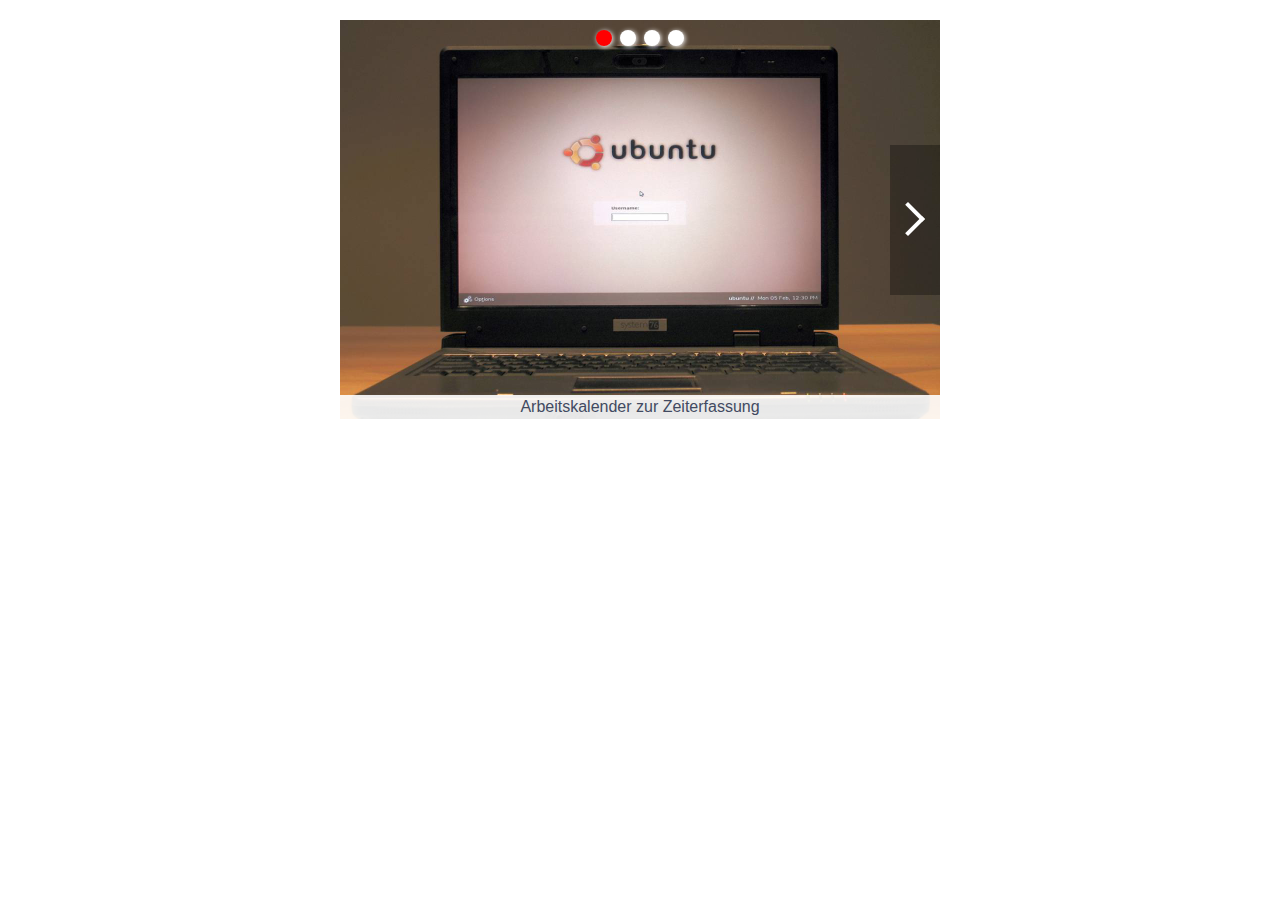
<file: JavaScript/AlbisEasySlider/index.html>
<!doctype html>
<html>
<head>
    <link href="reset.css" rel="stylesheet">
    <style>
        
        
        main {
            width: 100%;
            max-width: 600px;
            margin:2em auto;
        }    
        
img {
    width: 100%;
    height: auto;
}


#albisSlider {
    margin-bottom: 2em;
        width:100%;
        
}

#slidercontainer {
   position: relative;
    overflow: hidden;
    width: 100%;
    
}

.sliderRatio {
    overflow: hidden;
    padding-bottom: 66.5%;
    width: 100%;
    height: 0;
}



#albisSlider figure {
    position: relative;
    float: left;
    text-align: center;
}

#slidercontainer button {
     position: absolute;
    top: 50%;
    display: inline;
    width:5em;
    height: 15em;
    border:none;
    background: rgba(1,1,1,.3);
    transition: background 00ms ease-out;
    transform: translateY(-50%);
   
}

#slidercontainer button:hover, #slidercontainerr button:focus, #slidercontainer button:active {
    background: rgba(1,1,1,.7);
    outline:none;
}


#nextslide {
    right: 0;
    text-indent: -10000px;
}

#prevslide {
    left:0;
    text-indent: -10000px;
}


#nextslide:after, #prevslide:after {
    position: relative;
    display: block;
    margin-top:-1.2em;
    width:2em;
    height:2em;
    border:4px solid #fff;
    border-bottom: 0;
    border-left:0;
    content:" ";
    transform: rotate(45deg);
}

#prevslide:after {
    margin-left: 1.2em;
    border: 4px solid #fff;
    border-top: 0;
    border-right: 0;
}


#albisSlider figcaption {
    position: absolute;
    bottom: 0;
    box-sizing: border-box;
    padding:.2em;
    width:100%;
    background: rgba(255,255,255,.9);
    color:#424a61;
    font-size: 1rem;
}



#nextslide, .input-button:nth-child(even) {
    float:right;
}

#slide {
    -webkit-transition: transform 1200ms ease-in-out;
    transition: transform 1200ms ease-in-out;
}
        
#sliderControls {
    position: absolute;
    top: 3em;
    right: 0;
    left: 0;
    display: table-row;
    width: auto;
    text-align: center;
}

.singleSlideButton {
    display: table-cell !important;
    margin: 0 .4em;
    border-radius: 50%;
    border:0;
    width:16px;
    height:16px;
    box-shadow: 1px 1px 5px #fff;
    background: #fff;
}
 .singleSlideActive {
        background: red;
        color:#fff

}
    </style>
    
    
</head>

<body>
    <main>
        <section id="albisSlider" >
            <div id="slidercontainer">
                <div id="slide" style="transform: translate3d(0, 0, 0)">
                    <figure class="sliderElem">
                        <div class="sliderRatio"><img class="sliderImg" src="images/bild01@1.jpg" srcset="images/bild01@1.jpg 600w, images/bild01@2.jpg 1200w" sizes="(max-width: 600px) 600px, 1200px" height="400" width="600"></div>
                        <figcaption>Arbeitskalender zur Zeiterfassung</figcaption>
                    </figure>
                    <figure class="sliderElem">
                        <div class="sliderRatio"><img class="sliderImg" data-src="images/bild02@1.jpg" data-srcset="images/bild02@1.jpg 600w, images/bild02@2.jpg 1200w" sizes="(max-width: 600px) 600px, 1200px" height="400" width="600"></div>
                        <figcaption>Monatsplanung zur Zeiterfassung</figcaption>
                    </figure>
                    <figure class="sliderElem">
                        <div class="sliderRatio"><img class="sliderImg" data-src="images/bild03@1.jpg" data-srcset="images/bild03@1.jpg 600w, images/bild03@2.jpg 1200w" sizes="(max-width: 600px) 600px, 1200px" height="400" width="600"></div>
                        <figcaption>Mitarbeiterjournal</figcaption>
                    </figure>
                    <figure class="sliderElem">
                        <div class="sliderRatio"><img class="sliderImg" data-src="images/bild04@1.jpg" data-srcset="images/bild04@1.jpg 600w, images/bild04@2.jpg 1200w" sizes="(max-width: 600px) 600px, 1200px" height="400" width="600"></div>
                        <figcaption>Auswertung der Zeiten</figcaption>
                    </figure>
                </div>
                <button id="prevslide" style="display:none">zurück</button>
                <button id="nextslide">vor</button>
            </div>
        </section>
    </main>
</body>    
        
</html>

<script>
    
    

(function(){
    var sliderElems = document.getElementsByClassName("sliderElem"),
        // Zahl der Elemente
        sliderLength = sliderElems.length;
        if (sliderLength != 0) {
            var slide = document.getElementById("slide"),
                position = 0,
                albisSlider = document.getElementById("albisSlider"),
                slideWidth = 100 / sliderLength + '%',
                // Container für Buttons zum einzelen Aufruf der Slider
                sliderControlsHTML = '<div id="sliderControls"></div>';

        // Breite des die Slider enthaltenen Containers definieren
            slide.style["width"] = sliderLength + '00%';
            // Container  für Buttons zum einzelen Aufruf der Slider einfügen
            albisSlider.insertAdjacentHTML('beforeend', sliderControlsHTML);

            // ID und class der Einzel-Steuerelemente auslesen
            var sliderControls = document.getElementById("sliderControls"),
                singleSlideButton = document.getElementsByClassName("singleSlideButton");


            for (var i = 0; i < sliderLength; i++) {
                // Breite der einzelnen Sliderelemente definieren
                sliderElems[i].setAttribute('style','width:' + slideWidth);
                // Einzel-Steuerungsbuttons konstruieren und Funktion dranhängen
                var singleSlideControl = "<button class='singleSlideButton' data-slideNumber=" + i + " aria-title='gehe zu Slide Nummer " + (i + 1) + "'></button>";
                sliderControls.insertAdjacentHTML('beforeend', singleSlideControl);
                singleSlideButton[i].addEventListener("click", getSingleSlide, false);
            }

            // den 1. Button als aktiv markieren
            singleSlideButton[0].className += ' singleSlideActive';


            var sliderImg = document.getElementsByClassName("sliderImg");
            // 2. Bild laden
            sliderImg[1].setAttribute('src',sliderImg[1].getAttribute('data-src'));
            sliderImg[1].setAttribute('srcset',sliderImg[1].getAttribute('data-srcset'));
            sliderImg[1].setAttribute('data-loaded','true');


            // Navigationselemente auslesen
            var nextSlideButton = document.getElementById("nextslide"),
                prevSlideButton = document.getElementById("prevslide");

            // Navigationsfunktion aufrufen
            nextSlideButton.addEventListener("click", nextSlide, false);
            prevSlideButton.addEventListener("click", prevSlide, false);



          window.addEventListener("keydown", function(event) {
                if (event.defaultPrevented) {
                    return; // Do nothing if the event was already processed
                }
                switch (event.key) {
                    case "ArrowLeft":
                    // für das 1. Bild abschalten    
                    if (position != 0) {       
                        prevSlide();
                    }
                    break;
                    case "ArrowRight":
                    // für letztes Bild abschalten    
                    if (position != sliderLength - 1) {  
                        nextSlide();
                    }    
                    break;
                    default:
                    return; // Quit when this doesn't handle the key event.
                }
                // Cancel the default action to avoid it being handled twice??
                //event.preventDefault();
            }, true);

        function nextSlide() {
            position = Number(position) + 1;
            sliderTranslate();
            imageLoad();
            sliderButtons();
            activeSlide();
        }


        function prevSlide() {
            position = Number(position) - 1;
            sliderTranslate();
            sliderButtons();
            imageThisLoad();
            activeSlide();
        }

        function getSingleSlide() {
            // Position aus dem data-Atrribut des angeklickten Buttons lesen
            position = Number(this.getAttribute('data-slideNumber'));

            sliderTranslate();
            imageThisLoad();
            sliderButtons();
            activeSlide();


        }

        function sliderTranslate() {
            // Position des Bildes
            var translate = position / sliderLength  * 100;
            slide.style["transform"] = 'translate3d(-' + translate + '%, 0, 0)';
        }

        function imageThisLoad() {

                if (position >= 1 && position <= sliderLength - 1 && sliderImg[position].getAttribute('data-loaded') != 'true' ) {
                    sliderImg[position].setAttribute('srcset',sliderImg[position].getAttribute('data-srcset'));
                    sliderImg[position].setAttribute('src',sliderImg[position].getAttribute('data-src'));
            }
        }    


        function imageLoad() {
                 // nächstes Bild laden, bis das vorletzte Bild angezeigt wird, Beginnt erst nach dem Aufruf von Bild 2 - das ist bereits geladen
                if (position >= 1 && position <= sliderLength - 2 ) {
                sliderImg[position + 1].setAttribute('srcset',sliderImg[position + 1].getAttribute('data-srcset'));
                sliderImg[position + 1].setAttribute('src',sliderImg[position + 1].getAttribute('data-src'));
                sliderImg[position + 1].setAttribute('data-loaded','true');    

            }

             if (sliderImg[position].getAttribute('data-loaded') != 'true' ) {
                    imageThisLoad();
            }

        }    


        function sliderButtons() {
            // Anzeige der Buttons verbergen, wenn erste bzw. Letzte Position erreicht ist
            if (position == sliderLength - 1) {
                nextSlideButton.style.display ="none";
            }
            else  {
                nextSlideButton.style.display ="inherit";
            }
            if (position == 0) {
                prevSlideButton.style.display ="none";
            }
            else  {
                prevSlideButton.style.display ="inherit";
            }
        }


        function activeSlide() {
             for (var i = 0; i < sliderLength; i++) {
                 // class für Aktiven Button
                 singleSlideButton[i].classList.remove("singleSlideActive");
             }
            // alle aktiven class an anderen Buttons löschen
            singleSlideButton[position].className += ' singleSlideActive';
        }
    }
})();    
    

    
</script>
</file>
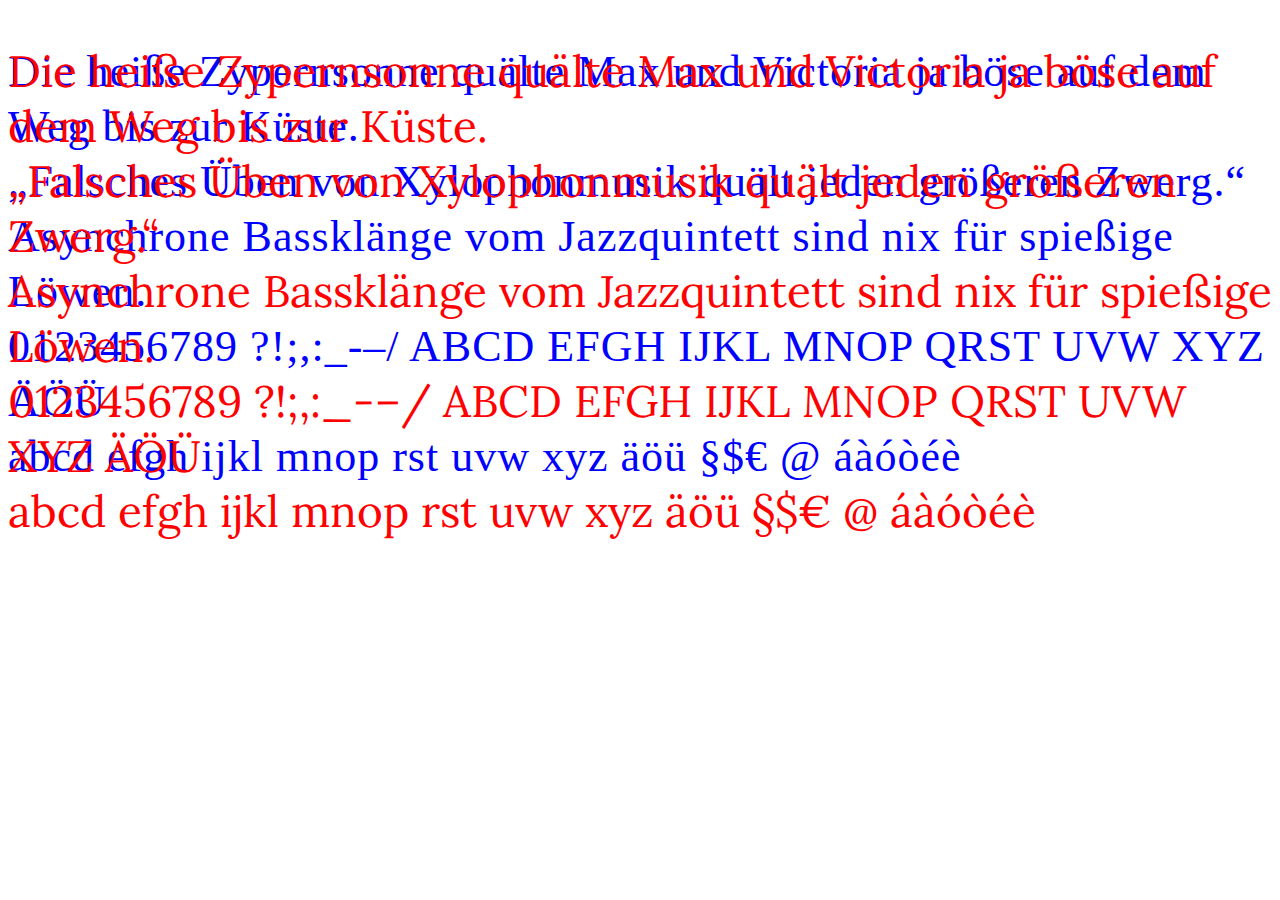
<file: JavaScript/FontFaceObserver/fontsCompare.html>
<!doctype html>
<html>
<head>
<title>Webfont versus Systemfont</title><meta charset="utf-8"><link href="https://fonts.gstatic.com/" rel="preconnect"><link href='https://fonts.googleapis.com/css?family=Lora' rel='stylesheet' type='text/css'>

<style>


#system {
	
	/* Mit diesen Parametern kansst du experimentieren */
	
	
	font-family: "Trebuchet MS","Lucida Grande","Lucida Sans Unicode","Lucida Sans","Tahoma",sans-serif; 
	/* Schrift am besten hier font-size: 2.1em vorauswählen, anklicken und den font-family-Code reinkopieren. Zur Sicherheit solltest du Schriften mit 2 oder 3 Wörtern im Namen in Anführungszeichen setzen (wie im Beispiel */
	
font-family: Georgia;

	font-size: 44px;
	
	
	/* Ende der Spielwiese */

	
	font-weight: 400;
	color: blue;
    letter-spacing: 1px;
	line-height: 1.25;
}


body {}




#webfont {
	font-size: 44px;
	font-family: 'Lora', "Trebuchet MS", "Lucida Grande", "Lucida Sans Unicode", "Lucida Sans", "Tahoma", sans-serif;	
	font-weight: 300;
	position: absolute;
	top: 0;
	color: red;
    line-height:1.25em;
}







</style>

</head>

<body>



<p id="webfont">Die heiße Zypernsonne quälte Max und Victoria ja böse auf dem Weg bis zur Küste.<br>„Falsches Üben von Xylophonmusik quält jeden größeren Zwerg.“<br>Asynchrone Bassklänge vom Jazzquintett sind nix für spießige Löwen.<br> 0123456789 ?!;,:_-–/ ABCD EFGH IJKL MNOP QRST UVW XYZ ÄÖÜ<br>abcd efgh ijkl mnop rst uvw xyz äöü §$€ @ áàóòéè</p>

<p id="system">Die heiße Zypernsonne quälte Max und Victoria ja böse auf dem Weg bis zur Küste.<br> „Falsches Üben von Xylophonmusik quält jeden größeren Zwerg.“<br>Asynchrone Bassklänge vom Jazzquintett sind nix für spießige Löwen.<br> 0123456789 ?!;,:_-–/ ABCD EFGH IJKL MNOP QRST UVW XYZ ÄÖÜ<br>abcd efgh ijkl mnop rst uvw xyz äöü §$€ @ áàóòéè</p>




</body></html>
</file>
